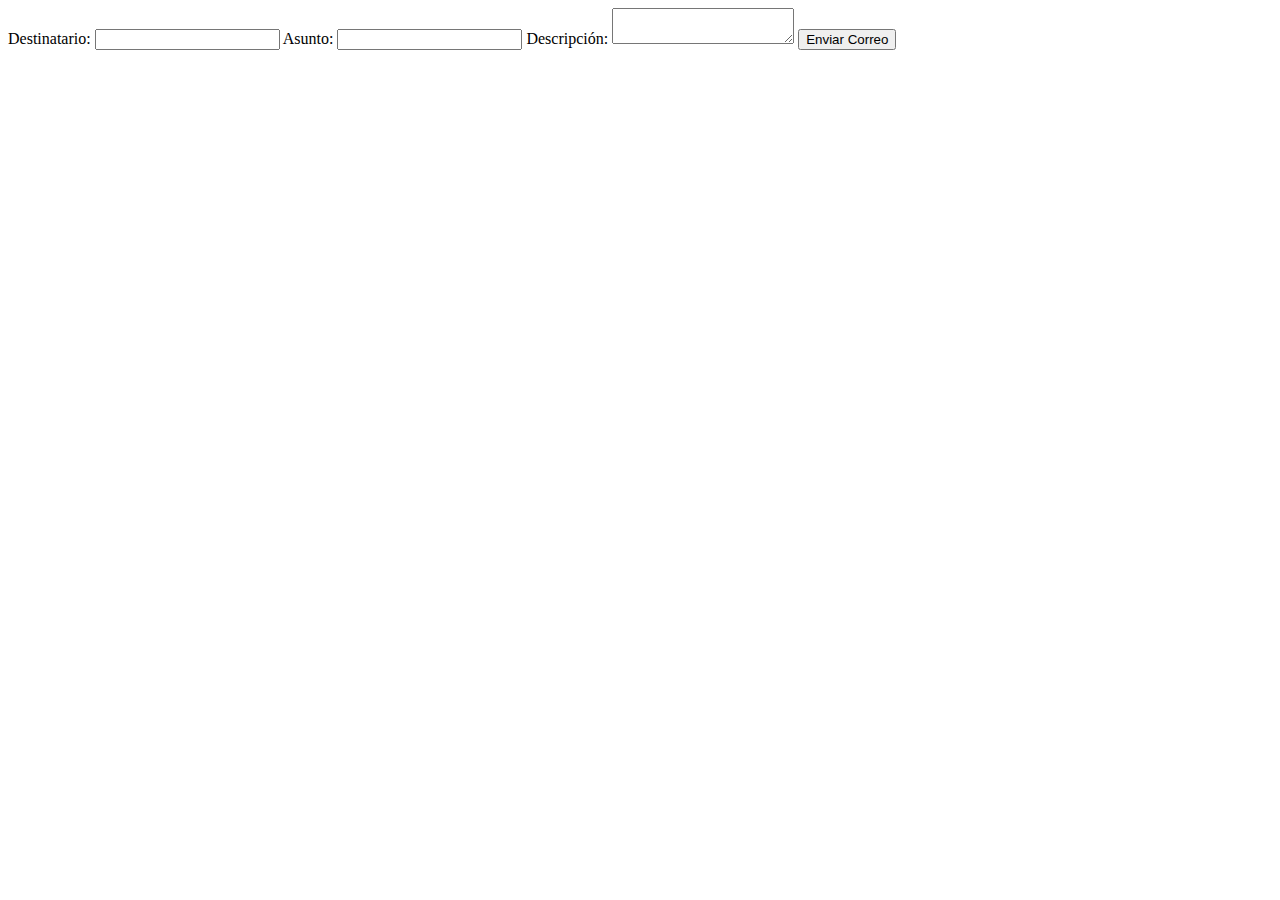
<file: Gorosei/registro.html>
<!DOCTYPE html>
<html lang="es">
<head>
    <meta charset="UTF-8">
    <meta name="viewport" content="width=device-width, initial-scale=1.0">
    <title>Enviar Correo</title>
</head>
<body>
    <form action="config/correo.php" method="post">
        <label for="destinatario">Destinatario:</label>
        <input type="email" name="destinatario" required>

        <label for="asunto">Asunto:</label>
        <input type="text" name="asunto" required>

        <label for="descripcion">Descripción:</label>
        <textarea name="descripcion" required></textarea>

        <input type="submit" value="Enviar Correo">
    </form>
</body>
</html>
</file>
